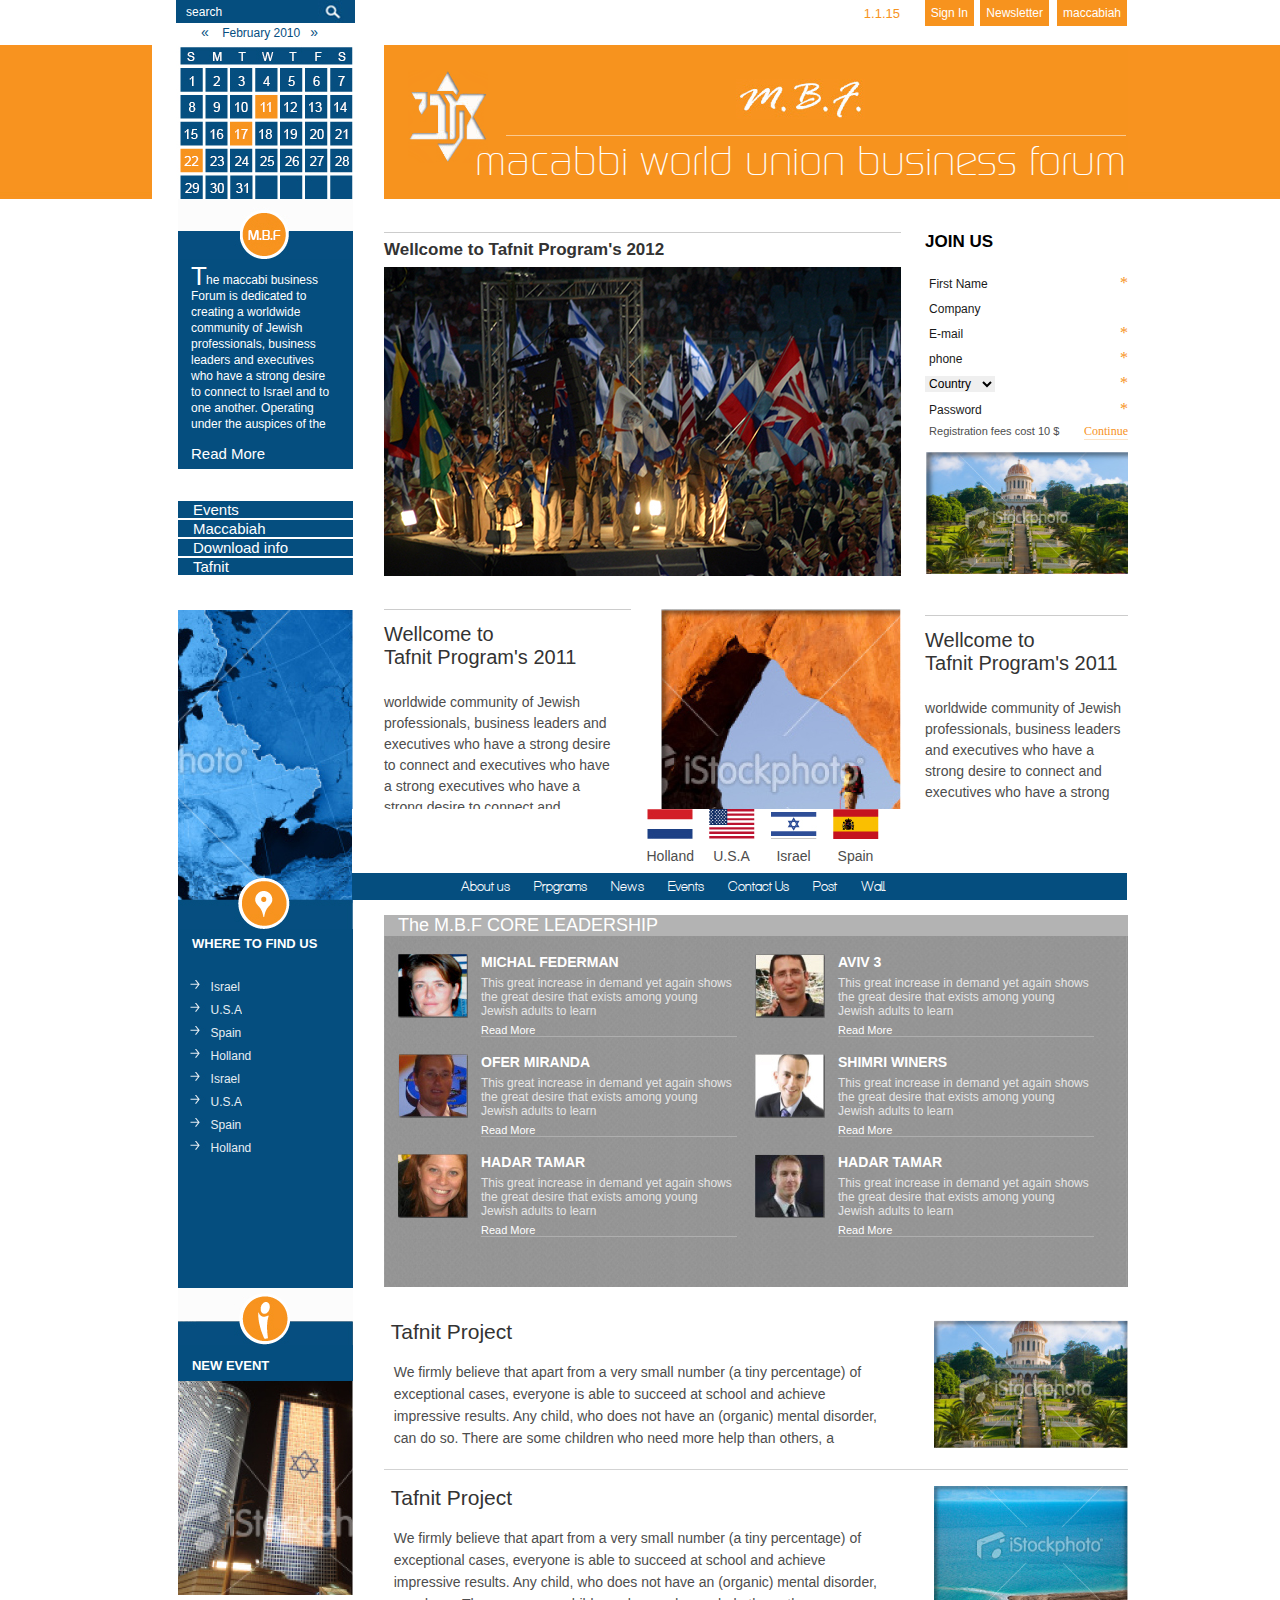
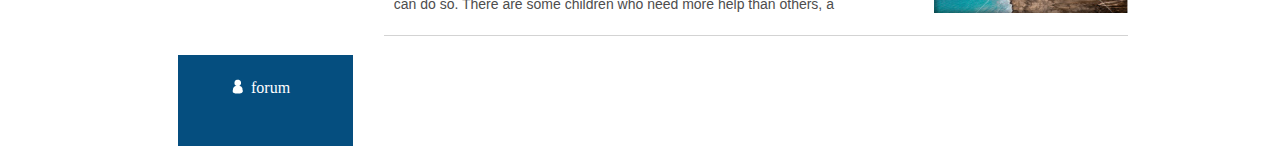
<file: index.html>
<!DOCTYPE html>
<html>

<head>
    <meta charset="utf-8">
    <link rel="stylesheet" href="includes/style.css">
    <script src="http://ajax.googleapis.com/ajax/libs/jquery/1.8.3/jquery.min.js"></script>
   <script src="includes/indexFunctions.js"></script>
    <script src="includes/responsiveslides.min.js"></script>
	<meta name="viewport" content="width=device-width, initial-scale=1, maximum-scale=1">
    <link rel="icon" type="image/png" href="images/favicon.png" />
    <title>index</title>

</head>

<body>
    <div id="wrapper">
        <nav id="search_nav">
            <form action="#" method="get">
                <input type="text" id="searchbox" value="search" required title="you have to enter something">
                <input type="image" src="images/search_img.jpg" id="searchbutton">
            </form>
            <p id="month">
                <a href="#">&laquo;</a> &nbsp;&nbsp; February 2010&nbsp;&nbsp;
                <a href="#">&raquo;</a>
            </p>
            <ul>
                <li id="date">1.1.15</li>
                <li><a id="nav_button_sign" href="#">Sign In</a>
                </li>
                <li><a id="nav_button_news" href="#">Newsletter</a>
                </li>
                <li><a id="nav_button_maccabiah" href="#">maccabiah</a>
                </li>
            </ul>
        </nav>

        <header>
            <img id="calender">
            <a id="maccabi_logo" href="index.html">
            </a>
            <img id="mbf">
            <p id="m_head_line">m</p>
            <h1 id="head_line">acabbi world union business forum</h1>
        </header>

        <aside id="left_menu">
            <section id="business">
                <p id="big_t">T</p>
                <p id="the_maccabi">he maccabi business </p>
                <p id="rest_sentence">Forum is dedicated to creating a worldwide community of Jewish professionals, business leaders and executives who have a strong desire to connect to Israel and to one another. Operating under the auspices of the
                </p>
                <a href="#">Read More</a>
            </section>
            <section id="left_nav">
                <ul id="left_nav_buttons">
                    <li><a href="events.html">Events</a> </li>
                    <li><a href="#">Maccabiah</a> </li>
                    <li><a href="#">Download info </a>
                    </li>
                    <li><a href="#">Tafnit</a> </li>
                </ul>
            </section>
            <section id="map">
                <p id="find_us">WHERE TO FIND US</p>
                <ul id="countries">
                    <li><a href="#">Israel</a>
                    </li>
                    <li><a href="#">U.S.A</a>
                    </li>
                    <li><a href="#">Spain</a>
                    </li>
                    <li><a href="#">Holland</a>
                    </li>
                    <li><a href="#">Israel</a>
                    </li>
                    <li><a href="#">U.S.A</a>
                    </li>
                    <li><a href="#">Spain</a>
                    </li>
                    <li><a href="#">Holland</a>
                    </li>
                </ul>
            </section>
            <section id="event_info">
                <p id="new_event">NEW EVENT</p>
            </section>
            <section id="azrieli_index">
            </section>
            <section id="forum">
                <img id="forum_icon">
                <a id="forum_text" href="#">forum</a>
            </section>
        </aside>
        <main>
            <section id="wellcome_section">

                <article id="video">
                    <h1 id="sentence2012">Wellcome to Tafnit Program's 2012</h1>
                    <ul class="rslides">
                        <li><img src="images/Maccabiah flag presentation.jpg" alt="">
                        </li>
                        <li><img src="images/Maccabiah-Israel.jpg" alt="">
                        </li>
                        <li><img src="images/manhattan.jpg" alt="">
                        </li>
                    </ul>
                </article>

                <article id="story_2011_prim">
                    <h2 class="sentence2011">Wellcome to<br>Tafnit Program's 2011</h2>
                    <p class="paragraph_2011_story">worldwide community of Jewish professionals, business leaders and executives who have a strong desire
                        <br>to connect and executives who have
                        <br>a strong executives who have a
                        <br> strong desire to connect and
                    </p>
                </article>
                <article id="cliff_image">
                </article>
                <div class="clear"></div>
            </section>

            <section id="registration_section">
                <h3 id="join_us_h">JOIN US</h3>

                <section id="registretion">
                    <form id="join_us_form" action="#" method="post">
                        <p>*</p>
                        <label>
                            <input type="text" name="First" placeholder="First Name" required>
                        </label>
                        <label>
                            <input type="text" name="Company" placeholder="Company">
                        </label>
                        <p>*</p>
                        <label>
                            <input type="email" name="email" placeholder="E-mail" required>
                        </label>
                        <p>*</p>
                        <label>
                            <input type="tel" name="tel" placeholder="phone" required>
                        </label>
                        <p>*</p>
                        <select name="country" required>
                            <option value="">Country</option>
                            <option value="AF">Afghanistan</option>
                            <option value="AL">Albania</option>
                            <option value="DZ">Algeria</option>
                            <option value="AS">American Samoa</option>
                            <option value="AD">Andorra</option>
                            <option value="AG">Angola</option>
                            <option value="AI">Anguilla</option>
                            <option value="AG">Antigua &amp; Barbuda</option>
                            <option value="AR">Argentina</option>
                            <option value="AA">Armenia</option>
                            <option value="AW">Aruba</option>
                            <option value="AU">Australia</option>
                            <option value="AT">Austria</option>
                            <option value="AZ">Azerbaijan</option>
                            <option value="BS">Bahamas</option>
                            <option value="BH">Bahrain</option>
                            <option value="BD">Bangladesh</option>
                            <option value="BB">Barbados</option>
                            <option value="BY">Belarus</option>
                            <option value="BE">Belgium</option>
                            <option value="BZ">Belize</option>
                            <option value="BJ">Benin</option>
                            <option value="BM">Bermuda</option>
                            <option value="BT">Bhutan</option>
                            <option value="BO">Bolivia</option>
                            <option value="BL">Bonaire</option>
                            <option value="BA">Bosnia &amp; Herzegovina</option>
                            <option value="BW">Botswana</option>
                            <option value="BR">Brazil</option>
                            <option value="BC">British Indian Ocean Ter</option>
                            <option value="BN">Brunei</option>
                            <option value="BG">Bulgaria</option>
                            <option value="BF">Burkina Faso</option>
                            <option value="BI">Burundi</option>
                            <option value="KH">Cambodia</option>
                            <option value="CM">Cameroon</option>
                            <option value="CA">Canada</option>
                            <option value="IC">Canary Islands</option>
                            <option value="CV">Cape Verde</option>
                            <option value="KY">Cayman Islands</option>
                            <option value="CF">Central African Republic</option>
                            <option value="TD">Chad</option>
                            <option value="CD">Channel Islands</option>
                            <option value="CL">Chile</option>
                            <option value="CN">China</option>
                            <option value="CI">Christmas Island</option>
                            <option value="CS">Cocos Island</option>
                            <option value="CO">Colombia</option>
                            <option value="CC">Comoros</option>
                            <option value="CG">Congo</option>
                            <option value="CK">Cook Islands</option>
                            <option value="CR">Costa Rica</option>
                            <option value="CT">Cote D'Ivoire</option>
                            <option value="HR">Croatia</option>
                            <option value="CU">Cuba</option>
                            <option value="CB">Curacao</option>
                            <option value="CY">Cyprus</option>
                            <option value="CZ">Czech Republic</option>
                            <option value="DK">Denmark</option>
                            <option value="DJ">Djibouti</option>
                            <option value="DM">Dominica</option>
                            <option value="DO">Dominican Republic</option>
                            <option value="TM">East Timor</option>
                            <option value="EC">Ecuador</option>
                            <option value="EG">Egypt</option>
                            <option value="SV">El Salvador</option>
                            <option value="GQ">Equatorial Guinea</option>
                            <option value="ER">Eritrea</option>
                            <option value="EE">Estonia</option>
                            <option value="ET">Ethiopia</option>
                            <option value="FA">Falkland Islands</option>
                            <option value="FO">Faroe Islands</option>
                            <option value="FJ">Fiji</option>
                            <option value="FI">Finland</option>
                            <option value="FR">France</option>
                            <option value="GF">French Guiana</option>
                            <option value="PF">French Polynesia</option>
                            <option value="FS">French Southern Ter</option>
                            <option value="GA">Gabon</option>
                            <option value="GM">Gambia</option>
                            <option value="GE">Georgia</option>
                            <option value="DE">Germany</option>
                            <option value="GH">Ghana</option>
                            <option value="GI">Gibraltar</option>
                            <option value="GB">Great Britain</option>
                            <option value="GR">Greece</option>
                            <option value="GL">Greenland</option>
                            <option value="GD">Grenada</option>
                            <option value="GP">Guadeloupe</option>
                            <option value="GU">Guam</option>
                            <option value="GT">Guatemala</option>
                            <option value="GN">Guinea</option>
                            <option value="GY">Guyana</option>
                            <option value="HT">Haiti</option>
                            <option value="HW">Hawaii</option>
                            <option value="HN">Honduras</option>
                            <option value="HK">Hong Kong</option>
                            <option value="HU">Hungary</option>
                            <option value="IS">Iceland</option>
                            <option value="IN">India</option>
                            <option value="ID">Indonesia</option>
                            <option value="IA">Iran</option>
                            <option value="IQ">Iraq</option>
                            <option value="IR">Ireland</option>
                            <option value="IM">Isle of Man</option>
                            <option value="IL">Israel</option>
                            <option value="IT">Italy</option>
                            <option value="JM">Jamaica</option>
                            <option value="JP">Japan</option>
                            <option value="JO">Jordan</option>
                            <option value="KZ">Kazakhstan</option>
                            <option value="KE">Kenya</option>
                            <option value="KI">Kiribati</option>
                            <option value="NK">Korea North</option>
                            <option value="KS">Korea South</option>
                            <option value="KW">Kuwait</option>
                            <option value="KG">Kyrgyzstan</option>
                            <option value="LA">Laos</option>
                            <option value="LV">Latvia</option>
                            <option value="LB">Lebanon</option>
                            <option value="LS">Lesotho</option>
                            <option value="LR">Liberia</option>
                            <option value="LY">Libya</option>
                            <option value="LI">Liechtenstein</option>
                            <option value="LT">Lithuania</option>
                            <option value="LU">Luxembourg</option>
                            <option value="MO">Macau</option>
                            <option value="MK">Macedonia</option>
                            <option value="MG">Madagascar</option>
                            <option value="MY">Malaysia</option>
                            <option value="MW">Malawi</option>
                            <option value="MV">Maldives</option>
                            <option value="ML">Mali</option>
                            <option value="MT">Malta</option>
                            <option value="MH">Marshall Islands</option>
                            <option value="MQ">Martinique</option>
                            <option value="MR">Mauritania</option>
                            <option value="MU">Mauritius</option>
                            <option value="ME">Mayotte</option>
                            <option value="MX">Mexico</option>
                            <option value="MI">Midway Islands</option>
                            <option value="MD">Moldova</option>
                            <option value="MC">Monaco</option>
                            <option value="MN">Mongolia</option>
                            <option value="MS">Montserrat</option>
                            <option value="MA">Morocco</option>
                            <option value="MZ">Mozambique</option>
                            <option value="MM">Myanmar</option>
                            <option value="NA">Nambia</option>
                            <option value="NU">Nauru</option>
                            <option value="NP">Nepal</option>
                            <option value="AN">Netherland Antilles</option>
                            <option value="NL">Netherlands (Holland, Europe)</option>
                            <option value="NV">Nevis</option>
                            <option value="NC">New Caledonia</option>
                            <option value="NZ">New Zealand</option>
                            <option value="NI">Nicaragua</option>
                            <option value="NE">Niger</option>
                            <option value="NG">Nigeria</option>
                            <option value="NW">Niue</option>
                            <option value="NF">Norfolk Island</option>
                            <option value="NO">Norway</option>
                            <option value="OM">Oman</option>
                            <option value="PK">Pakistan</option>
                            <option value="PW">Palau Island</option>
                            <option value="PS">Palestine</option>
                            <option value="PA">Panama</option>
                            <option value="PG">Papua New Guinea</option>
                            <option value="PY">Paraguay</option>
                            <option value="PE">Peru</option>
                            <option value="PH">Philippines</option>
                            <option value="PO">Pitcairn Island</option>
                            <option value="PL">Poland</option>
                            <option value="PT">Portugal</option>
                            <option value="PR">Puerto Rico</option>
                            <option value="QA">Qatar</option>
                            <option value="ME">Republic of Montenegro</option>
                            <option value="RS">Republic of Serbia</option>
                            <option value="RE">Reunion</option>
                            <option value="RO">Romania</option>
                            <option value="RU">Russia</option>
                            <option value="RW">Rwanda</option>
                            <option value="NT">St Barthelemy</option>
                            <option value="EU">St Eustatius</option>
                            <option value="HE">St Helena</option>
                            <option value="KN">St Kitts-Nevis</option>
                            <option value="LC">St Lucia</option>
                            <option value="MB">St Maarten</option>
                            <option value="PM">St Pierre &amp; Miquelon</option>
                            <option value="VC">St Vincent &amp; Grenadines</option>
                            <option value="SP">Saipan</option>
                            <option value="SO">Samoa</option>
                            <option value="AS">Samoa American</option>
                            <option value="SM">San Marino</option>
                            <option value="ST">Sao Tome &amp; Principe</option>
                            <option value="SA">Saudi Arabia</option>
                            <option value="SN">Senegal</option>
                            <option value="RS">Serbia</option>
                            <option value="SC">Seychelles</option>
                            <option value="SL">Sierra Leone</option>
                            <option value="SG">Singapore</option>
                            <option value="SK">Slovakia</option>
                            <option value="SI">Slovenia</option>
                            <option value="SB">Solomon Islands</option>
                            <option value="OI">Somalia</option>
                            <option value="ZA">South Africa</option>
                            <option value="ES">Spain</option>
                            <option value="LK">Sri Lanka</option>
                            <option value="SD">Sudan</option>
                            <option value="SR">Suriname</option>
                            <option value="SZ">Swaziland</option>
                            <option value="SE">Sweden</option>
                            <option value="CH">Switzerland</option>
                            <option value="SY">Syria</option>
                            <option value="TA">Tahiti</option>
                            <option value="TW">Taiwan</option>
                            <option value="TJ">Tajikistan</option>
                            <option value="TZ">Tanzania</option>
                            <option value="TH">Thailand</option>
                            <option value="TG">Togo</option>
                            <option value="TK">Tokelau</option>
                            <option value="TO">Tonga</option>
                            <option value="TT">Trinidad &amp; Tobago</option>
                            <option value="TN">Tunisia</option>
                            <option value="TR">Turkey</option>
                            <option value="TU">Turkmenistan</option>
                            <option value="TC">Turks &amp; Caicos Is</option>
                            <option value="TV">Tuvalu</option>
                            <option value="UG">Uganda</option>
                            <option value="UA">Ukraine</option>
                            <option value="AE">United Arab Emirates</option>
                            <option value="GB">United Kingdom</option>
                            <option value="US">United States of America</option>
                            <option value="UY">Uruguay</option>
                            <option value="UZ">Uzbekistan</option>
                            <option value="VU">Vanuatu</option>
                            <option value="VS">Vatican City State</option>
                            <option value="VE">Venezuela</option>
                            <option value="VN">Vietnam</option>
                            <option value="VB">Virgin Islands (Brit)</option>
                            <option value="VA">Virgin Islands (USA)</option>
                            <option value="WK">Wake Island</option>
                            <option value="WF">Wallis &amp; Futana Is</option>
                            <option value="YE">Yemen</option>
                            <option value="ZR">Zaire</option>
                            <option value="ZM">Zambia</option>
                            <option value="ZW">Zimbabwe</option>
                        </select>
                        <p>*</p>
                        <label>
                            <input type="password" name="pass" placeholder="Password" required>
                        </label>
                        <input type="submit" value="Continue">
                    </form>
                    <p id="fees">Registration fees cost 10 $</p>
                </section>
                <article id="garden_pic">
                </article>
                <article id="story_2011_sideway">
                    <h2 class="sentence2011">Wellcome to<br>Tafnit Program's 2011</h2>
                    <p class="paragraph_2011_story">worldwide community of Jewish
                        <br>professionals, business leaders
                        <br>and executives who have a
                        <br>strong desire to connect and
                        <br>executives who have a strong</p>
                </article>
            </section>
            <section id="people">
                <h2>The M.B.F CORE LEADERSHIP</h2>
                <section>
                    <img src="images/michal.jpg">
                    <article>
                        <h3>MICHAL FEDERMAN</h3> This great increase in demand yet again shows the great desire that exists among young Jewish adults to learn
                        <a href="">Read More</a>
                    </article>
                </section>
                <section>
                    <img src="images/aviv.jpg">
                    <article>
                        <h3>AVIV 3</h3> This great increase in demand yet again shows the great desire that exists among young Jewish adults to learn
                        <a href="">Read More</a>
                    </article>
                </section>
                <section class="person_more_space">
                    <img src="images/ofer.jpg">
                    <article>
                        <h3>OFER MIRANDA</h3> This great increase in demand yet again shows the great desire that exists among young Jewish adults to learn
                        <a href="">Read More</a>
                    </article>
                </section>
                <section class="person_more_space">
                    <img src="images/shimri.jpg">
                    <article>
                        <h3>SHIMRI WINERS</h3> This great increase in demand yet again shows the great desire that exists among young Jewish adults to learn
                        <a href="">Read More</a>
                    </article>
                </section>
                <section class="person_more_space">
                    <img src="images/hadar_f.jpg">
                    <article>
                        <h3>HADAR TAMAR</h3> This great increase in demand yet again shows the great desire that exists among young Jewish adults to learn
                        <a href="">Read More</a>
                    </article>
                </section>
                <section class="person_more_space">
                    <img src="images/hadar_m.jpg">
                    <article>
                        <h3>HADAR TAMAR</h3> This great increase in demand yet again shows the great desire that exists among young Jewish adults to learn
                        <a href="#">Read More</a>
                    </article>
                </section>
            </section>
            <article id="article_whith_pic1">
                <h4>Tafnit Project</h4>
                <p>We firmly believe that apart from a very small number (a tiny percentage) of
                    <br>exceptional cases, everyone is able to succeed at school and achieve
                    <br>impressive results. Any child, who does not have an (organic) mental disorder,
                    <br>can do so. There are some children who need more help than others, a</p>
            </article>
            <article id="article_whith_pic2">
                <h4>Tafnit Project</h4>
                <p>We firmly believe that apart from a very small number (a tiny percentage) of
                    <br>exceptional cases, everyone is able to succeed at school and achieve
                    <br>impressive results. Any child, who does not have an (organic) mental disorder,
                    <br>can do so. There are some children who need more help than others, a</p>

            </article>
            <div class="clear"></div>
        </main>
        <footer>
            <section id="flags">
                <section id="holland">
                    <a href="country.html?id=1">
                        <p> Holland</p>
                    </a>
                </section>
                <section id="usa">
                    <a href="country.html?id=2">
                        <p> U.S.A</p>
                    </a>
                </section>
                <section id="israel">
                    <a href="country.html?id=3">
                        <p> Israel</p>
                    </a>
                </section>
                <section id="spain">
                    <a href="country.html?id=4">
                        <p> Spain</p>
                    </a>
                </section>
            </section>
            <section id="low_nav">
                <ul id="low_menu">
                    <li><a href="about-us.html">About us</a>
                    </li>
                    <li><a href="#">Prpgrams</a>
                    </li>
                    <li><a href="#">News</a>
                    </li>
                    <li><a href="events.html">Events</a>
                    </li>
                    <li><a href="contact_us.html">Contact Us</a>
                    </li>
                    <li><a href="#">Post</a>
                    </li>
                    <li><a href="#">Wall</a>
                    </li>
                </ul>
            </section>
            <div class="clear">
            </div>
        </footer>
        <div class="clear"></div>
    </div>
</body>

</html>
</file>
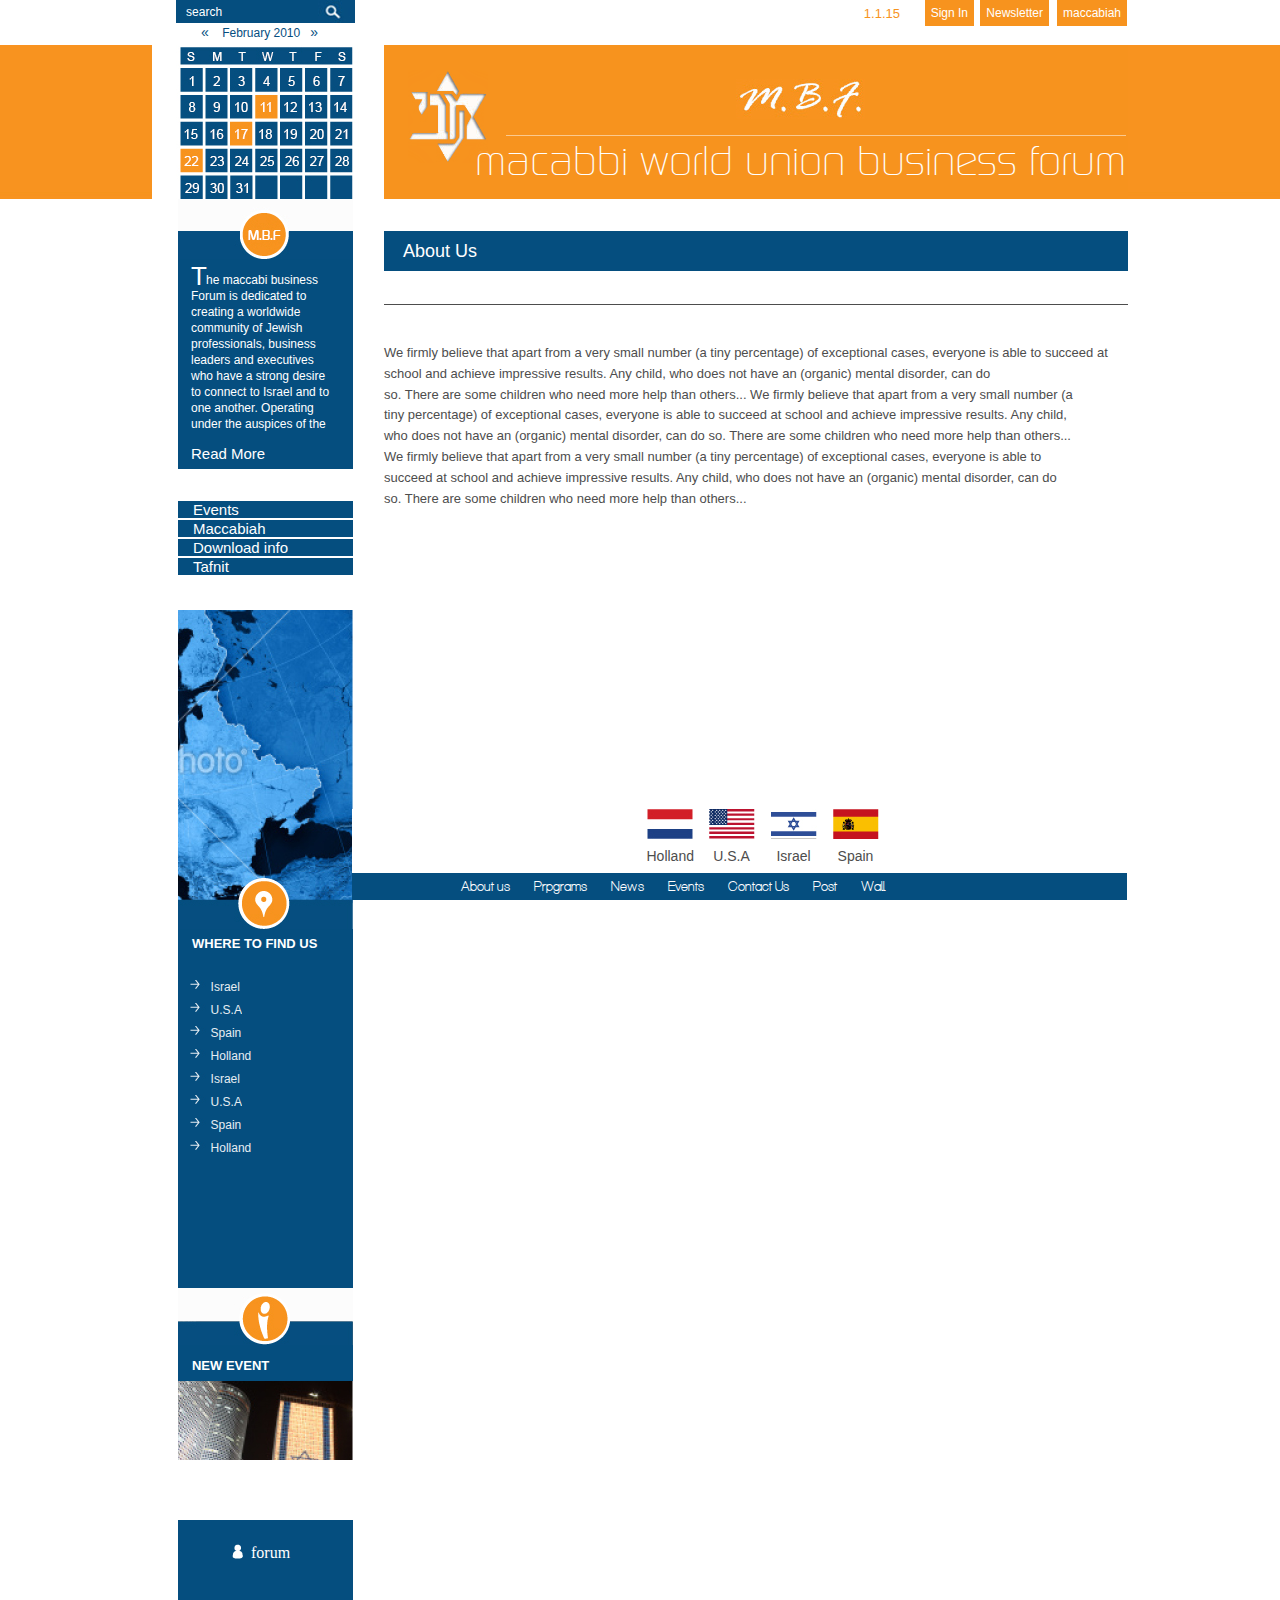
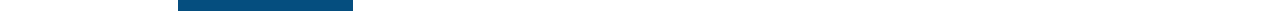
<file: about-us.html>
<!DOCTYPE html>
<html>

<head>
    <meta charset="utf-8">
    <link rel="stylesheet" href="includes/style.css">
    <script src="http://ajax.googleapis.com/ajax/libs/jquery/1.8.3/jquery.min.js"></script>
    <script src="includes/responsiveslides.min.js"></script>
	<meta name="viewport" content="width=device-width, initial-scale=1, maximum-scale=1">
    <link rel="icon" type="image/png" href="images/favicon.png" />
    <title>about us</title>
</head>

<body>
    <div id="wrapper">
        <nav id="search_nav">
            <form action="#" method="get">
                <input type="text" id="searchbox" value="search" required title="you have to enter something">
                <input type="image" src="images/search_img.jpg" id="searchbutton">
            </form>
            <p id="month">
                <a href="#">&laquo;</a> &nbsp;&nbsp; February 2010&nbsp;&nbsp;
                <a href="#">&raquo;</a>
            </p>
            <ul>
                <li id="date">1.1.15</li>
                <li><a id="nav_button_sign" href="#">Sign In</a>
                </li>
                <li><a id="nav_button_news" href="#">Newsletter</a>
                </li>
                <li><a id="nav_button_maccabiah" href="#">maccabiah</a>
                </li>
            </ul>
        </nav>

        <header>
            <img id="calender">
            <a id="maccabi_logo" href="index.html">
            </a>
            <img id="mbf">
            <p id="m_head_line">m</p>
            <p id="head_line">acabbi world union business forum</p>
        </header>

        <aside id="left_menu">
            <section id="business">
                <p id="big_t">T</p>
                <p id="the_maccabi">he maccabi business </p>
                <p id="rest_sentence">Forum is dedicated to creating a worldwide community of Jewish professionals, business leaders and executives who have a strong desire to connect to Israel and to one another. Operating under the auspices of the
                </p>
                <a href="#">Read More</a>
            </section>
            <section id="left_nav">
                <ul id="left_nav_buttons">
                    <li><a href="events.html">Events</a> </li>
                    <li><a href="#">Maccabiah</a> </li>
                    <li><a href="#">Download info </a>
                    </li>
                    <li><a href="#">Tafnit</a> </li>
                </ul>
            </section>
            <section id="map">
                <p id="find_us">WHERE TO FIND US</p>
                <ul id="countries">
                    <li><a href="#">Israel</a>
                    </li>
                    <li><a href="#">U.S.A</a>
                    </li>
                    <li><a href="#">Spain</a>
                    </li>
                    <li><a href="#">Holland</a>
                    </li>
                    <li><a href="#">Israel</a>
                    </li>
                    <li><a href="#">U.S.A</a>
                    </li>
                    <li><a href="#">Spain</a>
                    </li>
                    <li><a href="#">Holland</a>
                    </li>
                </ul>
            </section>
            <section id="event_info">
                <p id="new_event">NEW EVENT</p>
            </section>
            <section id="azrieli">
            </section>
            <section id="forum">
                <img id="forum_icon">
                <a id="forum_text" href="#">forum</a>
            </section>
        </aside>
        <main>
            <h1 id="about_us">About Us</h1>
            <p id="we_believe">
                We firmly believe that apart from a very small number (a tiny percentage) of exceptional cases, everyone is able to succeed at school and achieve impressive results. Any child, who does not have an (organic) mental disorder, can do
                <br>so. There are some children who need more help than others... We firmly believe that apart from a very small number (a
                <br>tiny percentage) of exceptional cases, everyone is able to succeed at school and achieve impressive results. Any child,
                <br>who does not have an (organic) mental disorder, can do so. There are some children who need more help than others...
                <br> We firmly believe that apart from a very small number (a tiny percentage) of exceptional cases, everyone is able to
                <br>succeed at school and achieve impressive results. Any child, who does not have an (organic) mental disorder, can do
                <br>so. There are some children who need more help than others...
            </p>
        </main>
        <footer>
            <section id="flags">
                <section id="holland">
                    <a href="country.html?id=1">
                        <p class="country_name"> Holland</p>
                    </a>
                </section>
                <section id="usa">
                    <a href="country.html?id=2">
                        <p class="country_name"> U.S.A</p>
                    </a>
                </section>
                <section id="israel">
                    <a href="country.html?id=3">
                        <p class="country_name"> Israel</p>
                    </a>
                </section>
                <section id="spain">
                    <a href="country.html?id=4">
                        <p class="country_name"> Spain</p>
                    </a>
                </section>
            </section>
            <section id="low_nav">
                <ul id="low_menu">
                    <li><a href="about-us.html">About us</a>
                    </li>
                    <li><a href="#">Prpgrams</a>
                    </li>
                    <li><a href="#">News</a>
                    </li>
                    <li><a href="events.html">Events</a>
                    </li>
                    <li><a href="contact_us.html">Contact Us</a>
                    </li>
                    <li><a href="#">Post</a>
                    </li>
                    <li><a href="#">Wall</a>
                    </li>
                </ul>
            </section>
            <div class="clear">
            </div>

        </footer>
        <div class="clear">
        </div>
    </div>
</body>

</html>
</file>
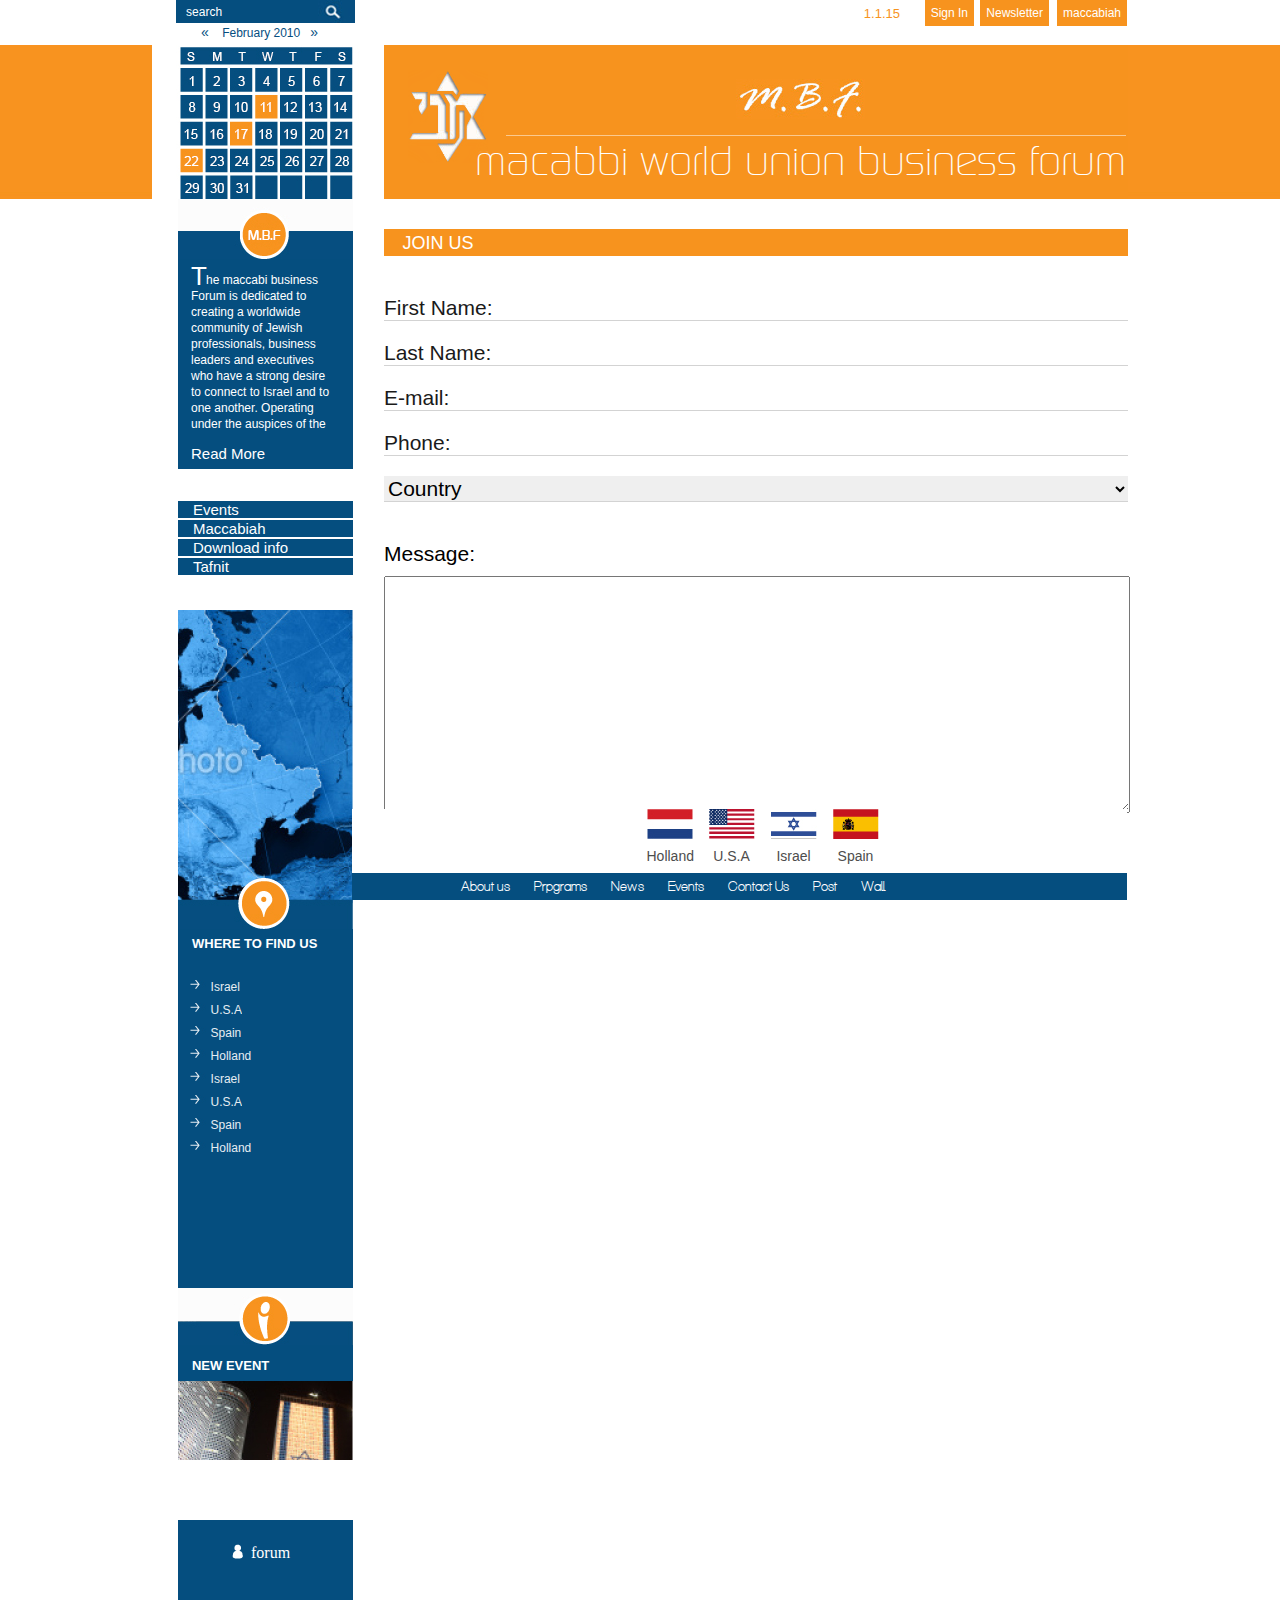
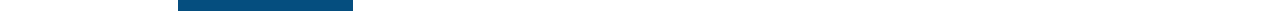
<file: contact_us.html>
<!DOCTYPE html>
<html>

<head>
    <meta charset="utf-8">
    <link rel="stylesheet" href="includes/style.css">
    <script src="http://ajax.googleapis.com/ajax/libs/jquery/1.8.3/jquery.min.js"></script>
    <script src="includes/responsiveslides.min.js"></script>
    <script src="includes/indexFunctions.js"></script>
    <link rel="icon" type="image/png" href="images/favicon.png" />
    <meta name="viewport" content="width=device-width, initial-scale=1, maximum-scale=1">
    <title>contact us</title>

</head>

<body>
    <div id="wrapper">
        <nav id="search_nav">
            <form action="" method="get">
                <input type="text" id="searchbox" value="search" required title="you have to enter something">
                <input type="image" src="images/search_img.jpg" id="searchbutton">
            </form>
            <p id="month">
                <a href="#">&laquo;</a> &nbsp;&nbsp; February 2010&nbsp;&nbsp;
                <a href="#">&raquo;</a>
            </p>
            <ul>
                <li id="date">1.1.15</li>
                <li><a id="nav_button_sign" href="#">Sign In</a>
                </li>
                <li><a id="nav_button_news" href="#">Newsletter</a>
                </li>
                <li><a id="nav_button_maccabiah" href="#">maccabiah</a>
                </li>
            </ul>
        </nav>

        <header>
            <img id="calender">
            <a id="maccabi_logo" href="index.html">
            </a>
            <img id="mbf">
            <p id="m_head_line">m</p>
            <h1 id="head_line">acabbi world union business forum</h1>
        </header>

        <aside id="left_menu">
            <section id="business">
                <p id="big_t">T</p>
                <p id="the_maccabi">he maccabi business </p>
                <p id="rest_sentence">Forum is dedicated to creating a worldwide community of Jewish professionals, business leaders and executives who have a strong desire to connect to Israel and to one another. Operating under the auspices of the
                </p>
                <a href="#">Read More</a>
            </section>
            <section id="left_nav">
                <ul id="left_nav_buttons">
                    <li><a href="events.html">Events</a> </li>
                    <li><a href="#">Maccabiah</a> </li>
                    <li><a href="#">Download info </a>
                    </li>
                    <li><a href="#">Tafnit</a> </li>
                </ul>
            </section>
            <section id="map">
                <p id="find_us">WHERE TO FIND US</p>
                <ul id="countries">
                    <li><a href="#">Israel</a>
                    </li>
                    <li><a href="#">U.S.A</a>
                    </li>
                    <li><a href="#">Spain</a>
                    </li>
                    <li><a href="#">Holland</a>
                    </li>
                    <li><a href="#">Israel</a>
                    </li>
                    <li><a href="#">U.S.A</a>
                    </li>
                    <li><a href="#">Spain</a>
                    </li>
                    <li><a href="#">Holland</a>
                    </li>
                </ul>
            </section>
            <section id="event_info">
                <p id="new_event">NEW EVENT</p>
            </section>
            <section id="azrieli">
            </section>
            <section id="forum">
                <img id="forum_icon">
                <a id="forum_text" href="#">forum</a>
            </section>
        </aside>
        <main>

            <form id="contact_us_form" action="" method="get">
                <h1>JOIN US</h1>
                <label>
                    <input type="text" name="First2" placeholder="First Name:">
                </label>
                <label>
                    <input type="text" name="Last2" placeholder="Last Name:">
                </label>
                <label>
                    <input type="email" name="email2" placeholder="E-mail:">
                </label>

                <label>
                    <input type="tel" name="tel2" placeholder="Phone:">
                </label>

                <select name="cuontry2">
                    <option value="">Country</option>
                    <option value="AF">Afghanistan</option>
                    <option value="AL">Albania</option>
                    <option value="DZ">Algeria</option>
                    <option value="AS">American Samoa</option>
                    <option value="AD">Andorra</option>
                    <option value="AG">Angola</option>
                    <option value="AI">Anguilla</option>
                    <option value="AG">Antigua &amp; Barbuda</option>
                    <option value="AR">Argentina</option>
                    <option value="AA">Armenia</option>
                    <option value="AW">Aruba</option>
                    <option value="AU">Australia</option>
                    <option value="AT">Austria</option>
                    <option value="AZ">Azerbaijan</option>
                    <option value="BS">Bahamas</option>
                    <option value="BH">Bahrain</option>
                    <option value="BD">Bangladesh</option>
                    <option value="BB">Barbados</option>
                    <option value="BY">Belarus</option>
                    <option value="BE">Belgium</option>
                    <option value="BZ">Belize</option>
                    <option value="BJ">Benin</option>
                    <option value="BM">Bermuda</option>
                    <option value="BT">Bhutan</option>
                    <option value="BO">Bolivia</option>
                    <option value="BL">Bonaire</option>
                    <option value="BA">Bosnia &amp; Herzegovina</option>
                    <option value="BW">Botswana</option>
                    <option value="BR">Brazil</option>
                    <option value="BC">British Indian Ocean Ter</option>
                    <option value="BN">Brunei</option>
                    <option value="BG">Bulgaria</option>
                    <option value="BF">Burkina Faso</option>
                    <option value="BI">Burundi</option>
                    <option value="KH">Cambodia</option>
                    <option value="CM">Cameroon</option>
                    <option value="CA">Canada</option>
                    <option value="IC">Canary Islands</option>
                    <option value="CV">Cape Verde</option>
                    <option value="KY">Cayman Islands</option>
                    <option value="CF">Central African Republic</option>
                    <option value="TD">Chad</option>
                    <option value="CD">Channel Islands</option>
                    <option value="CL">Chile</option>
                    <option value="CN">China</option>
                    <option value="CI">Christmas Island</option>
                    <option value="CS">Cocos Island</option>
                    <option value="CO">Colombia</option>
                    <option value="CC">Comoros</option>
                    <option value="CG">Congo</option>
                    <option value="CK">Cook Islands</option>
                    <option value="CR">Costa Rica</option>
                    <option value="CT">Cote D'Ivoire</option>
                    <option value="HR">Croatia</option>
                    <option value="CU">Cuba</option>
                    <option value="CB">Curacao</option>
                    <option value="CY">Cyprus</option>
                    <option value="CZ">Czech Republic</option>
                    <option value="DK">Denmark</option>
                    <option value="DJ">Djibouti</option>
                    <option value="DM">Dominica</option>
                    <option value="DO">Dominican Republic</option>
                    <option value="TM">East Timor</option>
                    <option value="EC">Ecuador</option>
                    <option value="EG">Egypt</option>
                    <option value="SV">El Salvador</option>
                    <option value="GQ">Equatorial Guinea</option>
                    <option value="ER">Eritrea</option>
                    <option value="EE">Estonia</option>
                    <option value="ET">Ethiopia</option>
                    <option value="FA">Falkland Islands</option>
                    <option value="FO">Faroe Islands</option>
                    <option value="FJ">Fiji</option>
                    <option value="FI">Finland</option>
                    <option value="FR">France</option>
                    <option value="GF">French Guiana</option>
                    <option value="PF">French Polynesia</option>
                    <option value="FS">French Southern Ter</option>
                    <option value="GA">Gabon</option>
                    <option value="GM">Gambia</option>
                    <option value="GE">Georgia</option>
                    <option value="DE">Germany</option>
                    <option value="GH">Ghana</option>
                    <option value="GI">Gibraltar</option>
                    <option value="GB">Great Britain</option>
                    <option value="GR">Greece</option>
                    <option value="GL">Greenland</option>
                    <option value="GD">Grenada</option>
                    <option value="GP">Guadeloupe</option>
                    <option value="GU">Guam</option>
                    <option value="GT">Guatemala</option>
                    <option value="GN">Guinea</option>
                    <option value="GY">Guyana</option>
                    <option value="HT">Haiti</option>
                    <option value="HW">Hawaii</option>
                    <option value="HN">Honduras</option>
                    <option value="HK">Hong Kong</option>
                    <option value="HU">Hungary</option>
                    <option value="IS">Iceland</option>
                    <option value="IN">India</option>
                    <option value="ID">Indonesia</option>
                    <option value="IA">Iran</option>
                    <option value="IQ">Iraq</option>
                    <option value="IR">Ireland</option>
                    <option value="IM">Isle of Man</option>
                    <option value="IL">Israel</option>
                    <option value="IT">Italy</option>
                    <option value="JM">Jamaica</option>
                    <option value="JP">Japan</option>
                    <option value="JO">Jordan</option>
                    <option value="KZ">Kazakhstan</option>
                    <option value="KE">Kenya</option>
                    <option value="KI">Kiribati</option>
                    <option value="NK">Korea North</option>
                    <option value="KS">Korea South</option>
                    <option value="KW">Kuwait</option>
                    <option value="KG">Kyrgyzstan</option>
                    <option value="LA">Laos</option>
                    <option value="LV">Latvia</option>
                    <option value="LB">Lebanon</option>
                    <option value="LS">Lesotho</option>
                    <option value="LR">Liberia</option>
                    <option value="LY">Libya</option>
                    <option value="LI">Liechtenstein</option>
                    <option value="LT">Lithuania</option>
                    <option value="LU">Luxembourg</option>
                    <option value="MO">Macau</option>
                    <option value="MK">Macedonia</option>
                    <option value="MG">Madagascar</option>
                    <option value="MY">Malaysia</option>
                    <option value="MW">Malawi</option>
                    <option value="MV">Maldives</option>
                    <option value="ML">Mali</option>
                    <option value="MT">Malta</option>
                    <option value="MH">Marshall Islands</option>
                    <option value="MQ">Martinique</option>
                    <option value="MR">Mauritania</option>
                    <option value="MU">Mauritius</option>
                    <option value="ME">Mayotte</option>
                    <option value="MX">Mexico</option>
                    <option value="MI">Midway Islands</option>
                    <option value="MD">Moldova</option>
                    <option value="MC">Monaco</option>
                    <option value="MN">Mongolia</option>
                    <option value="MS">Montserrat</option>
                    <option value="MA">Morocco</option>
                    <option value="MZ">Mozambique</option>
                    <option value="MM">Myanmar</option>
                    <option value="NA">Nambia</option>
                    <option value="NU">Nauru</option>
                    <option value="NP">Nepal</option>
                    <option value="AN">Netherland Antilles</option>
                    <option value="NL">Netherlands (Holland, Europe)</option>
                    <option value="NV">Nevis</option>
                    <option value="NC">New Caledonia</option>
                    <option value="NZ">New Zealand</option>
                    <option value="NI">Nicaragua</option>
                    <option value="NE">Niger</option>
                    <option value="NG">Nigeria</option>
                    <option value="NW">Niue</option>
                    <option value="NF">Norfolk Island</option>
                    <option value="NO">Norway</option>
                    <option value="OM">Oman</option>
                    <option value="PK">Pakistan</option>
                    <option value="PW">Palau Island</option>
                    <option value="PS">Palestine</option>
                    <option value="PA">Panama</option>
                    <option value="PG">Papua New Guinea</option>
                    <option value="PY">Paraguay</option>
                    <option value="PE">Peru</option>
                    <option value="PH">Philippines</option>
                    <option value="PO">Pitcairn Island</option>
                    <option value="PL">Poland</option>
                    <option value="PT">Portugal</option>
                    <option value="PR">Puerto Rico</option>
                    <option value="QA">Qatar</option>
                    <option value="ME">Republic of Montenegro</option>
                    <option value="RS">Republic of Serbia</option>
                    <option value="RE">Reunion</option>
                    <option value="RO">Romania</option>
                    <option value="RU">Russia</option>
                    <option value="RW">Rwanda</option>
                    <option value="NT">St Barthelemy</option>
                    <option value="EU">St Eustatius</option>
                    <option value="HE">St Helena</option>
                    <option value="KN">St Kitts-Nevis</option>
                    <option value="LC">St Lucia</option>
                    <option value="MB">St Maarten</option>
                    <option value="PM">St Pierre &amp; Miquelon</option>
                    <option value="VC">St Vincent &amp; Grenadines</option>
                    <option value="SP">Saipan</option>
                    <option value="SO">Samoa</option>
                    <option value="AS">Samoa American</option>
                    <option value="SM">San Marino</option>
                    <option value="ST">Sao Tome &amp; Principe</option>
                    <option value="SA">Saudi Arabia</option>
                    <option value="SN">Senegal</option>
                    <option value="RS">Serbia</option>
                    <option value="SC">Seychelles</option>
                    <option value="SL">Sierra Leone</option>
                    <option value="SG">Singapore</option>
                    <option value="SK">Slovakia</option>
                    <option value="SI">Slovenia</option>
                    <option value="SB">Solomon Islands</option>
                    <option value="OI">Somalia</option>
                    <option value="ZA">South Africa</option>
                    <option value="ES">Spain</option>
                    <option value="LK">Sri Lanka</option>
                    <option value="SD">Sudan</option>
                    <option value="SR">Suriname</option>
                    <option value="SZ">Swaziland</option>
                    <option value="SE">Sweden</option>
                    <option value="CH">Switzerland</option>
                    <option value="SY">Syria</option>
                    <option value="TA">Tahiti</option>
                    <option value="TW">Taiwan</option>
                    <option value="TJ">Tajikistan</option>
                    <option value="TZ">Tanzania</option>
                    <option value="TH">Thailand</option>
                    <option value="TG">Togo</option>
                    <option value="TK">Tokelau</option>
                    <option value="TO">Tonga</option>
                    <option value="TT">Trinidad &amp; Tobago</option>
                    <option value="TN">Tunisia</option>
                    <option value="TR">Turkey</option>
                    <option value="TU">Turkmenistan</option>
                    <option value="TC">Turks &amp; Caicos Is</option>
                    <option value="TV">Tuvalu</option>
                    <option value="UG">Uganda</option>
                    <option value="UA">Ukraine</option>
                    <option value="AE">United Arab Emirates</option>
                    <option value="GB">United Kingdom</option>
                    <option value="US">United States of America</option>
                    <option value="UY">Uruguay</option>
                    <option value="UZ">Uzbekistan</option>
                    <option value="VU">Vanuatu</option>
                    <option value="VS">Vatican City State</option>
                    <option value="VE">Venezuela</option>
                    <option value="VN">Vietnam</option>
                    <option value="VB">Virgin Islands (Brit)</option>
                    <option value="VA">Virgin Islands (USA)</option>
                    <option value="WK">Wake Island</option>
                    <option value="WF">Wallis &amp; Futana Is</option>
                    <option value="YE">Yemen</option>
                    <option value="ZR">Zaire</option>
                    <option value="ZM">Zambia</option>
                    <option value="ZW">Zimbabwe</option>
                </select>
                <p>Message:</p>
                <textarea name="=comment"></textarea>
                <input type="submit" value="Send">
            </form>



        </main>
        <footer>
            <section id="flags">
                <section id="holland">
                    <a href="country.html?id=1">
                        <p class="country_name"> Holland</p>
                    </a>
                </section>
                <section id="usa">
                    <a href="country.html?id=2">
                        <p class="country_name"> U.S.A</p>
                    </a>
                </section>
                <section id="israel">
                    <a href="country.html?id=3">
                        <p class="country_name"> Israel</p>
                    </a>
                </section>
                <section id="spain">
                    <a href="country.html?id=4">
                        <p class="country_name"> Spain</p>
                    </a>
                </section>
            </section>
            <section id="low_nav">
                <ul id="low_menu">
                    <li><a href="about-us.html">About us</a>
                    </li>
                    <li><a href="#">Prpgrams</a>
                    </li>
                    <li><a href="#">News</a>
                    </li>
                    <li><a href="events.html">Events</a>
                    </li>
                    <li><a href="contact_us.html">Contact Us</a>
                    </li>
                    <li><a href="#">Post</a>
                    </li>
                    <li><a href="#">Wall</a>
                    </li>
                </ul>
            </section>
            <div class="clear">
            </div>

        </footer>
        <div class="clear"></div>
    </div>
</body>

</html>
</file>
<file: includes/style.css>
* {
    margin: 0px;
    padding: 0px;
}
header,footer,aside,nav,main,section {
	 display: block 
}
header {
    position: relative;
    background-color: #f7931e;
    height: 154px;
}
body {
    background: url("../images/gradient.jpg") repeat-x;
    background-color: #ffffff;
}
footer {
    width: 775px;
    padding-left: 200px;
    margin: 0 auto;
    background-color: #ffffff 0;
    position: fixed;
    z-index: 2;
    bottom: 0;
    height: 91px;
}
a { 
	text-decoration: none;
}
textarea {
    width: 100%;
    height: 235px;
}
@font-face {
    font-family: DDD;
    src: url(contl.ttf);
    font-style: normal;
    font-weight: normal;
}
@font-face {
    font-family: AAA;
    src: url(AliquamREG.ttf);
    font-style: normal;
    font-weight: normal;
}
#wrapper {
    position: relative;
    width: 976px;
    margin: 0 auto;
    background-color: #ffffff;
}
#m_head_line,
#head_line {
    position: absolute;
    font: normal 41px DDD,Arial,Verdana;
    /*left: 323px;*/
    left: 33.094262%;
    top: 90.5px;
    color: #ffffff;
}
#head_line {
    top: 90.3px;
    
    
    left: 36.270492%;
    /*left: 354px;*/
    border-top: 1px solid #fbc98e;
}
#big_t {
    color: #FFFFFF;
    position: absolute;
    font-family: Arial;
    font-size: 26px;
    top: 62px;
    /*left: 13px;*/
    left: 7.428571%;
}
#the_maccabi {
    color: #FFFFFF;
    position: absolute;
    font-family: Arial;
    font-size: 12px;
    /*left: 28px;*/
    left: 16%;
    top: 74px;
}
#rest_sentence {
    line-height: 16px;
    color: #FFFFFF;
    position: absolute;
    font-family: Arial;
    font-size: 12px;
    /*left: 13px;*/
    left: 7.428571%;
    top: 89px;
    /*padding-right: 19px;*/
    padding-right: 10.857143%;
}
#join_us_h {
    padding-bottom: 22px;
    font: 17px arial;
    font-weight: bold;
    color: #000000;
}
#join_us_form input,
#join_us_form>select {
    /*width: 200px;*/
    width: 98.039216%;
    border: none;
    outline: none;
    margin: 0 0 8px 1.960784%;
    font: 12px arial;
}
#contact_us_form input,
#contact_us_form>select {
    width: 100%;
    margin-bottom: 20px;
    border: none;
    outline: none;
    color: #000000;
    font: 21px arial;
    border-bottom: 1px solid #d3d3d3;
}
#contact_us_form h1 {
    background-color: #f7931e;
    font: 18px Arial;
    color: #ffffff;
    margin: 30px 0 40px 0;
    padding: 4px 0 2px 2.5%;
}
#contact_us_form>p {
    font: 21px arial;
    margin: 20px 0 10px 0;
}
#join_us_form>select {
    width: 70px!important;
    margin-left: 0!important;
}
#join_us_form>input[type=submit],
#contact_us_form>input[type=submit] {
    width: auto;
    position: absolute;
    cursor: pointer;
    background: none;
    right: 0;
    top: 150px;
    color: #f7931e;
    padding: 0;
    font: 12px bold arial;
    border-bottom: 1px solid #fde4c7;
}
#contact_us_form>input[type=submit] {
    position: static;
    font: 26px bold arial;
    margin: 10px 0 0 0;
    border-bottom: 1px solid #f7931e;
}
#registration_section {
    position: absolute;
    margin-top: 33px;
    top: 0;
    right: 0;
    /*width: 204px; /*27.27419355%*/
    width: 27.27419355%;
    height: 651px;
}
#registretion {
    position: relative;
    height: 167px;
}
#join_us_form>p {
    position: absolute;
    right: 0;
    color: #f7931e;
}
#garden_pic {
    margin-top: 11px;
    background-image: url("../images/gardens.jpg");
    height: 122px;
}
#people h2 {
    background-color: #b3b3b3;
    color: #ffffff;
    font: 18px arial;
    /*padding-left: 14px;*/
    padding-left: 1.88172%;
}
#people {
    background: url("../images/gray_pattern.jpg");
    height: 372px;
    margin-top: 32px;
}
#left_menu {
    /*width: 175px;*/
    width: 17.930328%;
    /*margin: 0 31px 0 26px;*/
    margin: 0% 3.17623% 0% 2.663934%;
    float: left;
    background-color: #054e7f;
}
main {
    position: relative;
    float: left;
    /*width: 744px;*/
    width: 76.229508%;
    /*min-height: 1582px;*/
}
#video { 
	margin-top: 33px;
}
#wellcome_section {
    /*width: 517px;*/
    width: 69.489247%;
    height: 651px;
}
#story_2011_prim {
    /*width: 277px;*/
    width: 53.578337%;
    height: 266px;
    background-color: #ffffff;
}
#story_2011_prim h2 { 
	margin-top: 33px;
}
#story_2011_sideway {
    margin-top: 41px;
    background-color: #ffffff;
}
#cliff_image {
    position: absolute;
    /*left: 277px;*/
    left: 37.231183%;
    top: 410px;
    background: url("../images/cliff.jpg");
    /*width: 240px;*/
    width: 32.258065%;
    height: 266px;
}
#sentence2012,
.sentence2011 {
    padding: 7px 0px 7px 0px;
    border-top: 1px solid #cccccc;
    font: bold 17px arial;
    color: #333333;
}
#story_2011_sideway > .sentence2011 { 
	width: 100%;
}
#about_us {
    background-color: #054e7f;
    color: #FFFFFF;
    font-family: Arial;
    font-size: 18px;
    /*padding: 10px 0px 9px 19px;*/
    padding: 10px 0 9px 2.553763%;
    margin: 32px 0px 33px 0px;
    font-weight: normal;
}
#we_believe {
    line-height: 160%;
    height: 283px;
    color: #4D4D4D;
    font-size: 13px;
    font-family: Arial;
    padding-top: 38px;
    border-top: 1px solid #4D4D4D;
}
#business {
    background: url("../images/mbf_logo.jpg") no-repeat;
    height: 270px;
    background-color: #054e7f;
    position: relative;
    border-bottom: 32px solid #ffffff;
}
#business>a {
    position: absolute;
    font-family: Arial;
    font-size: 15px;
    /*left: 13px;*/
    left: 7.428571%;
    bottom: 7px;
    color: #ffffff;
}
#left_nav {
    height: 75px;
    background-color: #FFFFFF;
    padding-bottom: 34px;
}
#map {
    background: url("../images/map.jpg") no-repeat;
    height: 670px;
    background-color: #054e7f;
    position: relative;
    padding-top: 8px;
}
#find_us,
#new_event {
    position: absolute;
    font-family: Arial;
    font-size: 13px;
    font-weight: bold;
    color: #FFFFFF;
    bottom: 337px;
    /*left: 14px;*/
    left: 8%;
}
#new_event { 
	top: 70px;
}
#countries li a {
    color: #FFFFFF;
    opacity: 0.9;
    padding-left: 50%;
    font-family: Arial;
    font-size: 12px;
    background: url("../images/arrow.jpg") no-repeat;
}
#countries li { 
	margin-top: 5px; 
}
#countries {
    margin-left: 7%;
    position: absolute;
    top: 362px;
}
#event_info {
    height: 93px;
    background: url("../images/info_icon.jpg") no-repeat;
    background-color: #054e7f;
    position: relative;
}
#azrieli {
    background: url("../images/azrieli.jpg");
    height: 229px;
    /*padding-bottom: 32px;*/
    border-bottom: 1px solid #cdcdcd;
}
#azrieli_index {
    background: url("../images/azrieli.jpg");
    height: 229px;
    /*padding-bottom: 32px;*/
}
#maccabi_logo {
    position: absolute;
    content: url("../images/maccabi_logo.png");
    /*left: 256px;*/
    left: 26.229508%;
    top: 25px;
}
#mbf {
    position: absolute;
    content: url("../images/m.b.f.jpg");
    /*left: 584px;*/
    left: 59.836066%;
    top: 34px;
}
#search_nav {
    height: 45px;
    position: relative;
}
#search_nav > a {
	 color: #ffffff;
}
#month {
    font: 12px arial;
    color: #054e7f;
    position: absolute;
    /*left: 49px;*/
    left: 5.020492%;
    bottom: 5px;
}
#month > a { 
	text-decoration: none;
}
#respond_message {
    opacity: 0.7;
    font: bold 20px arial;
    margin-top: 30px;
}
#searchbox {
    position: absolute;
    /*padding-left: 10px;*/
    padding-left: 1.02459%;
    /*margin-left: 2px;*/
    margin-left: 0.204918%;
    /*left: 26px;*/
    left: 2.2663934%;
    font-family: Arial;
    font-size: 12px;
    background-color: #054e7f;
    height: 23px;
    border: none;
    color: #ffffff;
}
#month > a {
    color: #054e7f;
    font: 14px arial;
}
#searchbutton {
    position: absolute;
    left: 17%; /*98px*/
}
#calender {
    content: url("../images/calendar.jpg");
    width: 23.770492%;
}
#date {
    position: absolute;
    font-family: Arial;
    font-size: 13px;
    color: #f7931e;
    top: 6px;
    /*right: 228px;*/
    right: 23.360656%;
}
#nav_button_sign,
#nav_button_news,
#nav_button_maccabiah {
    color: #FFFFFF;
    border: none;
    position: absolute;
    font-size: 12px;
    font-family: Arial;
    /*padding: 6px;*/
    padding: 0.614754%;
    background-color: #f7931e;
    /*right: 154px;*/
    right: 15.778689%;
}
#nav_button_news {
    /*right: 79px;*/
    right: 8.094262%;
}
#nav_button_maccabiah { 
	right: 1px;
}
#forum {
    z-index: 3;
    width: 175px;
    /*width: 17.930328%;*/
    position: absolute;
    bottom: 0;
    background-color: #054e7f;
    height: 91px;
    border-top: 60px solid #ffffff;
}
a:hover { 
	opacity:0.5!important;
}
#forum_icon {
    position: absolute;
    content: url("../images/forum_icon.jpg");
    top: 24px;
    /*left: 54px;*/
    left: 30.857143%;
}
#forum_text {
    resize: none;
    position: absolute;
    color: #FFFFFF;
    top: 24px;
    /*left: 73px;*/
    left: 41.714286%;
}
#flags {
    background: #ffffff;
    position: relative;
    height: 64px;
}
#flags :hover { 
	opacity: 0.5;
}
#holland,
#usa,
#israel,
#spain {
    position: absolute;
    /*width: 7.8443242%;*/
    width: 46px;
    height: 30px;
}
#holland {
    /*left: 270px;*/
    left: 43.83871%;
    left: 38%;
    background: url("../images/holland.jpg") no-repeat;
}
#usa {
    /*left: 331px;*/
    left: 54.709677%;
    left: 46%;
    background: url("../images/usa.jpg") no-repeat;
}
#israel {
    /*left: 392px;*/
    left: 65.580645%;
    left: 54%;
    background: url("../images/israel.jpg") no-repeat;
}
#spain {
    /*left: 453px;*/
    left: 76.451613%;
    left: 62%;
    background: url("../images/spain.jpg") no-repeat;
}
#article_whith_pic1,
#article_whith_pic2 {
    margin-top: 33px;
    /*padding-left: 7px;*/
    padding-left: 0.903226%;
    border-bottom: 1px solid #d3d3d3;
    background: url("../images/gardens2.jpg") no-repeat right top;
}
#article_whith_pic2 {
    margin: 16px 0 110px 0;
    background: url("../images/sea.jpg") no-repeat right top;
}
.sentence2011 {
    line-height: 30px;
    /*width: 247px;*/
    width: 89.169675%;
    font: 21px arial;
}
#flags p {
    text-align: center;
    font-family: Arial;
    font-size: 14px;
    color: #4d4d4d;
    padding-top: 39px;
}
#people>section,
.person_more_space {
    display: inline-block;
    position: relative;
    margin-top: 18px;
    margin-left: 14px;
    width: 339px;
    height: 82px;
}
.person_more_space { 
	margin-top: 31px;
}
#people h3 {
    font-weight: bold;
    color: #ffffff;
    padding-bottom: 6px;
}
#people section article {
    position: absolute;
    left: 83px;
    top: 0;
    color: #e6e6e6;
    font: 12px arial;
}
#low_nav {
    background-color: #054e7f;
    height: 27px;
}
#low_menu {
    display: inline-block;
    margin-left: 14%;
}
#low_menu li a {
    color: #FFFFFF;
    font-family: AAA,Arial,Verdana;
    font-size: 14px;
    background-color: #054e7f;
    border: none;
    padding-right: 20px;
    color: #FFFFFF;
}
#low_nav li { 
	display: inline;
}
#low_nav ul {
    position: relative;
    list-style-type: none;
    top: 4px;
}
.sentence2011 {
    padding: 13px 0 0 0;
    font: 20px arial;
}
main h4 {
    color: #333333;
    font: 21px arial;
}
.paragraph_2011_story {
    color: #4d4d4d;
    font: 14px arial;
    line-height: 150%;
    padding-top: 23px;
}
#people a {
    display: block;
    border-bottom: 1px solid #aeaeae;
    font: 11px arial;
    margin-top: 6px;
    color: #ffffff;
}
#article_whith_pic1 p,
#article_whith_pic2 p {
    width: 68%;
    margin-top: 17px;
    padding: 0 0 20px 3px;
    font: 14px arial;
    color: #4d4d4d;
    line-height: 22px;
}
#left_nav_buttons li a {
    display: block;
    font-family: Arial;
    font-size: 15px;
    background-color: #054e7f;
    margin-bottom: 2px;
    color: #FFFFFF;
    padding-left: 15px;
}

.clear { 
	clear: both;
}
#search_nav ul,
#left_nav ul,
#map ul {
	 list-style-type: none;
}
#fees {
    padding-left: 4px;
    color: #4d4d4d;
    font: 11px arial;
}
#events_h1,
#country_h1,
#projectList_country_h1 {
    background-color: #054e7f;
    color: #ffffff;
    font-family: Arial;
    font-size: 18px;
    margin: 32px 0px 33px 0px;
    padding: 10px 0px 9px 19px;
    font-weight: normal;
}
#projectList_country_h1 {
    margin: 32px 0px 12px 0px;
    background-color: #b3b3b3;
}
#event_section article {
    border-top: 1px solid #cdcdcd;
    position: relative;
    height: 172px;
}
#event_section h2 {
    margin-top: 20px;
    display: inline-block;
    font-family: Arial;
    font-size: 19px;
    font-weight: bold;
}
#event_section h3 {
    opacity: 0.7;
    display: inline;
    font-family: Arial;
    font-size: 18px;
}
#event_section p {
    opacity: 0.8;
    margin-top: 10px;
    line-height: 20px;
    font-family: Arial;
    font-size: 14px;
    max-width: 495px;
}
#events_country {
    padding-top: 22px;
    position: relative;
    border-bottom: 1px solid #cdcdcd;
}
#events_country h2 {
    display: inline;
    color: #333333;
    font: bold 19px Arial;
}
#events_country h3 {
    display: inline;
    color: #333333;
    font: 18px Arial;
}
#events_country p {
    width: 490px;
    font: 14px Arial;
    color: #4d4d4d;
    line-height: 22px;
    padding: 16px 0 40px 0;
}
#events { 
	background-color: #f7931e;
}
#event_img0,
#event_img1,
#event_img2,
#event_img3,
#event_img4,
#event_img5,
#event_img6 {
    display: block;
    position: absolute;
    background: url("../images/events-garden.jpg") no-repeat;
    width: 190px;
    height: 122px;
    right: 0px;
    top: 26px;
}
#event_img1 { background: url("../images/events-lagoon.jpg") no-repeat }
#event_img2 { background: url("../images/events-cliff.jpg") no-repeat }
#event_img5 { background: url("../images/events-lagoon.jpg") no-repeat }
#event_img6 { background: url("../images/events-cliff.jpg") no-repeat }
#country_h1 { margin: 32px 0px 35px 0px }
#info_with_flag {
    width: 201px;
    height: 734px;
    float: right;
    border: 1px solid #aeaeae;
    position: relative;
}
#country_flag {
    position: absolute;
    top: 29px;
    left: 78px;
}
#country_description {
    position: absolute;
    font-family: Arial;
    font-size: 12px;
    color: #4d4d4d;
    top: 87px;
    line-height: 170%;
    padding: 0px 21px 0px 17px;
}
#main_img_country_section {
    float: left;
    border-top: 1px solid #aeaeae;
    position: relative;
    width: 512px;
    height: 734px;
}
#main_country_wellcome {
    font-family: Arial;
    font-size: 17px;
    color: #333333;
    position: absolute;
    top: 11px;
}
#country_main_image {
    position: absolute;
    top: 38px;
}
#four_element_country {
    position: absolute;
    top: 377px;
}
#upper_left { 
	float: left;
}
#upper_right {
    float: left;
    width: 225px;
    margin-left: 24px;
}
.h2_four_element {
    font-family: Arial;
    font-size: 17px;
    font-weight: normal;
    line-height: 150%;
}
#four_element_info {
    font-size: 13px;
    padding-top: 5px;
    font-family: Arial;
    color: #4d4d4d;
    line-height: 154%;
    width: 230px;
}
#lower_left {
    float: left;
    width: 225px;
    margin-top: 34px;
}
#lower_right {
    float: right;
    margin-top: 34px;
    padding-bottom: 28px;
    border-bottom: 1px solid #aeaeae;
}
#people_section {
    margin: 33px 0 110px 0;
    height: 284px;
    background-color: #959595;
}
.initiator {
    position: relative;
    float: left;
    width: 196px;
    height: 208px;
    padding: 0px 30px 0px 20px;
    border-left: 1px solid #aeaeae;
}
.people_name {
    font-size: 12px;
    font-family: Arial;
    font-weight: bold;
    color: #ffffff;
    padding: 12px 0px 12px 0px;
}
.initiator > a {
    position: absolute;
    font-family: Arial;
    font-size: 11px;
    color: #ffffff;
    text-decoration: underline;
    bottom: 10px;
}
.people_info {
    width: 199px;
    font-family: Arial;
    font-size: 12px;
    color: #e6e6e6;
}
@media(max-width: 480px) { 
	
	body{
		background:none;
		width:100%;	
	}
	#wrapper {
		width:100%;
	}
	main{
		width:100%;
	}
	
     #events_country p {
        width: 262px;
        font-size: 13px;
        line-height: 15px;
        padding-top: 3px;
    }
    #country_description { 
    	font-size: 13px;
    }
    #main_img_country_section { 
    	height: 655px;
    }
    #country_flag { 
    	left: 48%;
    }
    #info_with_flag {
        float: left;
        width: 90%;
        height: 400px;
        border: none;
    }
    #four_element_country { 
    	top: 342px;
    }
    #country_main_image { 
    	width: 90%;
    }
    #lower_right {
        float: left;
        width: 196px;
    }
    #upper_left {
        width: 196px;
        margin-top: 10px;
    }
    #people_section { 
    	display: none;
    }
    #we_believe { 
    	height: 450px;
    }
    #contact_us_form { 
    	height: 750px;
    }
    #event_section h3 { 
    	font-size: 13px; 
    }
    #event_section h2 { 
    	font-size: 13px;
    }
    #event_section p {
        width: 260px;
        font-size: 12px;
        line-height: 15px;
    }
    #article_whith_pic1,
    #article_whith_pic2 { background-size: 125px }
    #article_whith_pic1 p,#article_whith_pic2 p {
        font-size: 9px;
        line-height: 10px;
        margin-top: 3px;
    }
    #searchbutton { 
    	left: 116px;
    }
    #date {
        right: 188px;
        top: 3px;
    }
    #nav_button_news { 
    	right: 68px;
    }
    #nav_button_sign { 
    	right: 135px;
    }
    #wellcome_section { 
    	height: 411px;
    }
    #left_menu { 
    	display: none;
    }
    footer {
        width: 100%;
        padding: 0;
    }
    	
    main { 
    	width: 100%;
    }
    #people { 
    	display: none;
    }
    #calender { 
    	display: none;
    }
    header { 
    	height: 137px;
    }
    #maccabi_logo { 
    	left: 7px;
    }
    #mbf { 
    	left: 178px;
   	}
    #m_head_line {
        font-size: 23px;
        left: 75px;
    }
    #head_line {
        font-size: 24px;
        left: 93px;
        top: 89.3px;
    }
    #holland { 
    	left: 110px;
    }
    #usa { 
    	left: 170px;
    }
    #israel { 
    	left: 230px;
    }
    #spain { 
    	left: 290px;
    }
    #garden_pic {
        height: 75px;
        background-size: 125px;
    }
    #fees {
        font-size: 6px;
        margin-top: 6px;
    }
    .sentence2011 { 
    	font-size: 13px;
    }
    #cliff_image {
        background-size: 148px;
        height: 165px;
        top: 291px;
    }
    .paragraph_2011_story { 
    	font-size: 9px; 
    }
    #story_2011_sideway { 
    	margin-top: 8px; 
    }
    #story_2011_sideway p { 
    	padding-top: 5px; 
    }
}
.rslides {
    position: relative;
    list-style: none;
    overflow: hidden;
    width: 100%;
    padding: 0;
    margin: 0;
}
.rslides li {
    -webkit-backface-visibility: hidden;
    position: absolute;
    display: none;
    width: 100%;
    left: 0;
    top: 0;
}
.rslides li:first-child {
    position: relative;
    display: block;
    float: left;
}
.rslides img {
    display: block;
    height: auto;
    float: left;
    width: 100%;
    border: 0;
}
::-webkit-input-placeholder {
    /* WebKit browsers */
    color: #1a1a1a;
}
:-moz-placeholder {
    /* Mozilla Firefox 4 to 18 */
    color: #1a1a1a;
    opacity: 1;
}
::-moz-placeholder {
    /* Mozilla Firefox 19+ */
    color: #1a1a1a;
    opacity: 1;
}
:-ms-input-placeholder {
    /* Internet Explorer 10+ */
    color: #1a1a1a;
}
</file>
